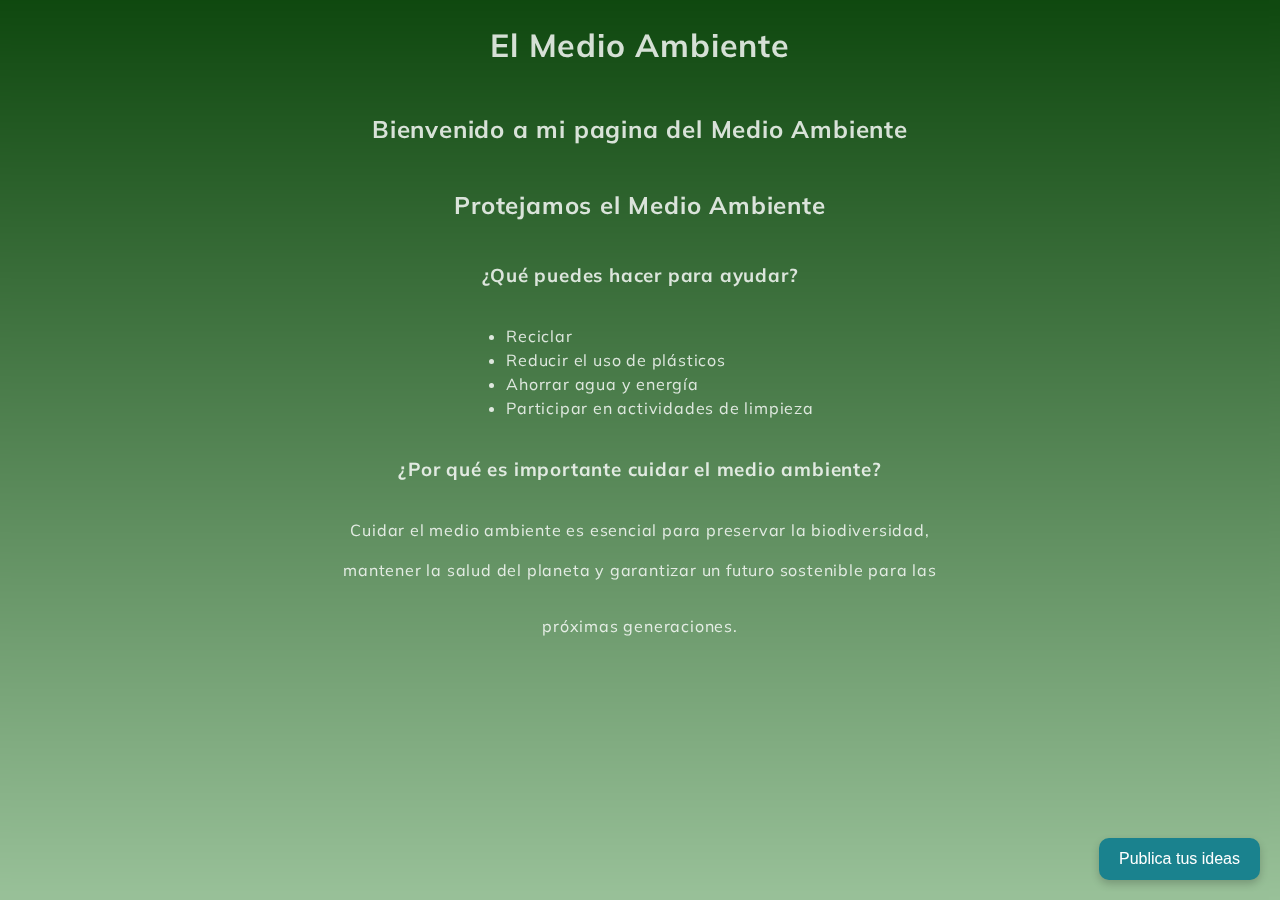
<file: Proyecto/portfolio-esp-main/templates/index.html>
<!DOCTYPE html>
<html lang="en">
  <head>
    <meta charset="UTF-8" />
    <meta
      name="viewport"
      content="width=device-width, user-scalable=no, initial-scale=1.0, maximum-scale=1.0, minimum-scale=1.0"
    />
    <meta http-equiv="X-UA-Compatible" content="ie=edge" />
    <link rel="stylesheet" href="../static/css/style.css" />
    <title>SamuelLLllL</title>
  </header>


<h1>El Medio Ambiente</h1>


  <body>

    <h2>Bienvenido a mi pagina del Medio Ambiente</h2>
    <h2>Protejamos el Medio Ambiente</h1>

  <body>
    <h3>¿Qué puedes hacer para ayudar?</h3>
    <ul>
      <li>Reciclar</li>
      <li>Reducir el uso de plásticos</li>
      <li>Ahorrar agua y energía</li>
      <li>Participar en actividades de limpieza</li>
    </ul>

    <h3>¿Por qué es importante cuidar el medio ambiente?</h3>
    <p>
      Cuidar el medio ambiente es esencial para preservar la biodiversidad,
    </p>
      mantener la salud del planeta y garantizar un futuro sostenible para las
    </p>
      próximas generaciones.
  
    <head>
  <meta charset="UTF-8">
  <title>ideas</title>
</head>
<body>

  <div class="contenedor-boton">
    <a href="/ideas">
      <button class="mi-boton" id="boton-ideas">Publica tus ideas</button>
    </a>
  </div>
  </body>



</html>
</file>
<file: Proyecto/portfolio-esp-main/static/css/style.css>
@import url("https://fonts.googleapis.com/css2?family=Mulish:wght@400;700&display=swap");
body::-webkit-scrollbar {
  width: 0;
}

html {
  scroll-behavior: smooth;
}
header {
  width: 100%;
  height: 80px;
  background-color: rgba(0, 0, 0, 0.5);
  backdrop-filter: blur(10px);
  position: fixed;
  top: 0;
  left: 0;
  z-index: 1000;

  display: flex;
  align-items: center;
}
body {
  margin: 0;
  padding: 0 3%;
  font-family: "Mulish", sans-serif;
  font-weight: 400;
  font-size: 16px;
  line-height: 1.5;
  letter-spacing: 0.05em;

  background: linear-gradient(rgba(12, 70, 12, 0.989), rgba(0, 100, 0, 0.4));


  color: #ffffffd2;
  min-height: 100vh;
  backdrop-filter: blur(4px);

  display: flex;
  flex-direction: column;
  align-items: center;
  justify-content: flex-start;
}
  
 /* Contenedor fijo en la esquina inferior derecha */
.contenedor-boton {
  position: fixed;
  bottom: 20px;
  right: 20px;
  z-index: 1000;
}

/* Estilo del botón */
.mi-boton {
  padding: 12px 20px;
  font-size: 16px;
  background-color: #1a828e;
  color: white;
  border: none;
  border-radius: 10px;
  cursor: pointer;
  box-shadow: 0 4px 8px rgba(0, 0, 0, 0.2);
  transition: background-color 0.3s ease;
  }

.mi-boton:hover {
  background-color: #03502d;
  }
</file>
